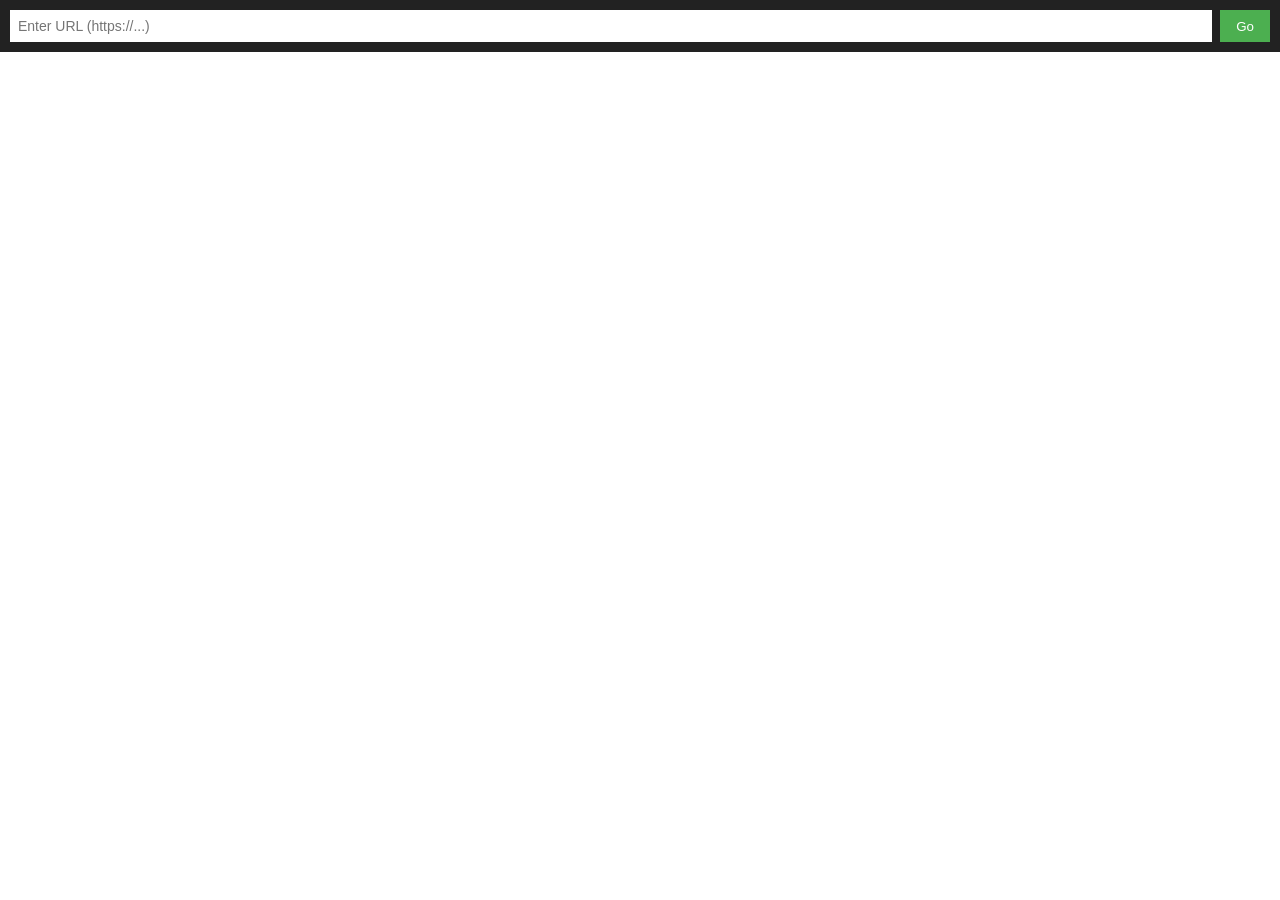
<file: index.html>
<!DOCTYPE html>
<html lang="en">
<head>
  <meta charset="UTF-8" />
  <title>HTML-Only Browser</title>
  <link rel="stylesheet" href="styles.css" />
</head>
<body>
  <div class="toolbar">
    <input type="text" id="urlInput" placeholder="Enter URL (https://...)" />
    <button id="goBtn">Go</button>
  </div>

  <iframe id="viewer"></iframe>
   <script src="app.js"></script>
  <script type="module" src="main.js"></script>
</body>
</html>
</file>
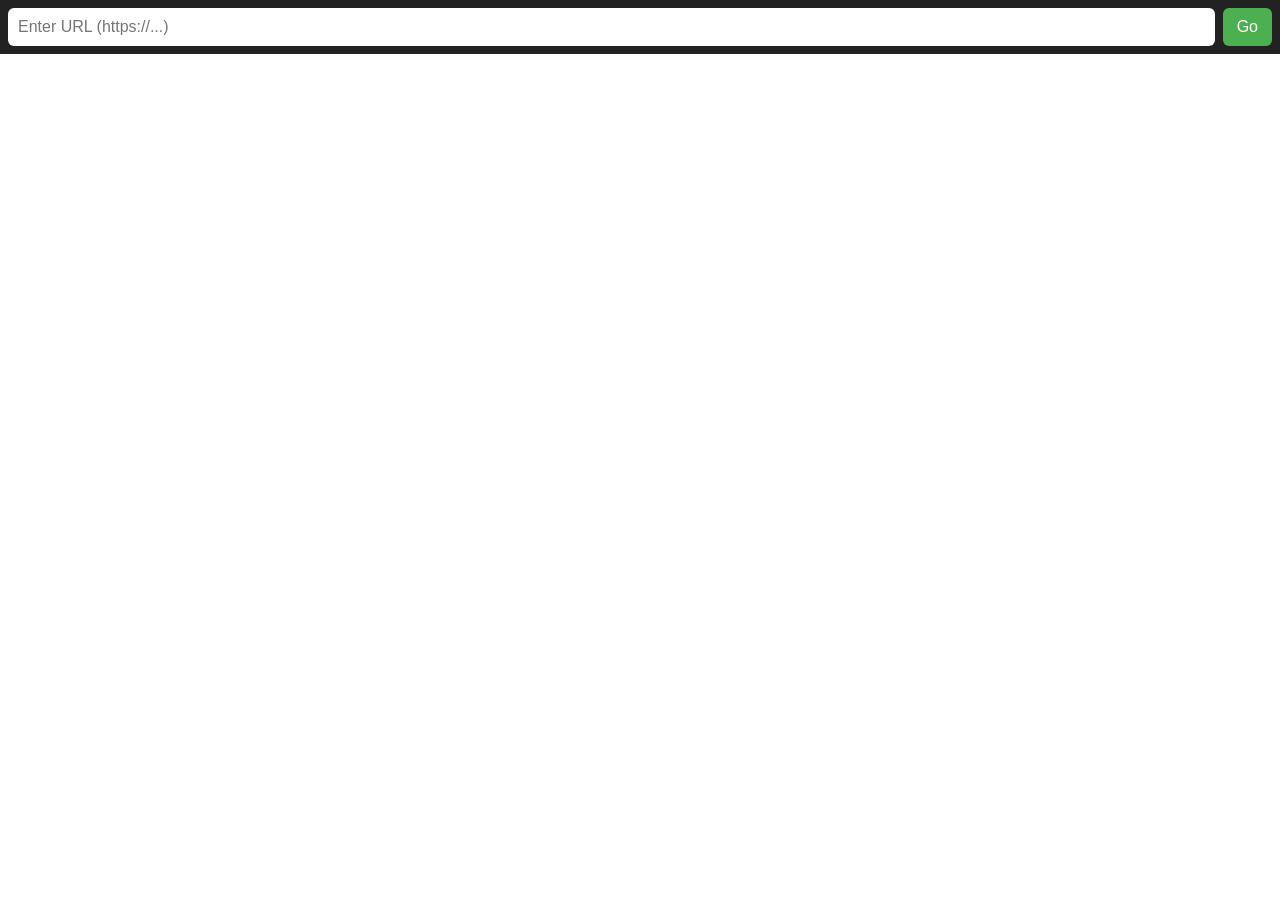
<file: m.html>
<!DOCTYPE html>
<html lang="en">
<head>
  <meta charset="UTF-8" />
  <meta name="viewport" content="width=device-width, initial-scale=1.0" />
  <title>HTML-Only Browser</title>
  <link rel="stylesheet" href="mobilestyles.css" />
</head>
<body>
  <div class="toolbar">
    <input type="text" id="urlInput" placeholder="Enter URL (https://...)" />
    <button id="goBtn">Go</button>
  </div>

  <iframe id="viewer"></iframe>

  <script src="app.js"></script>
  <script type="module" src="main.js"></script>
</body>
</html>
</file>
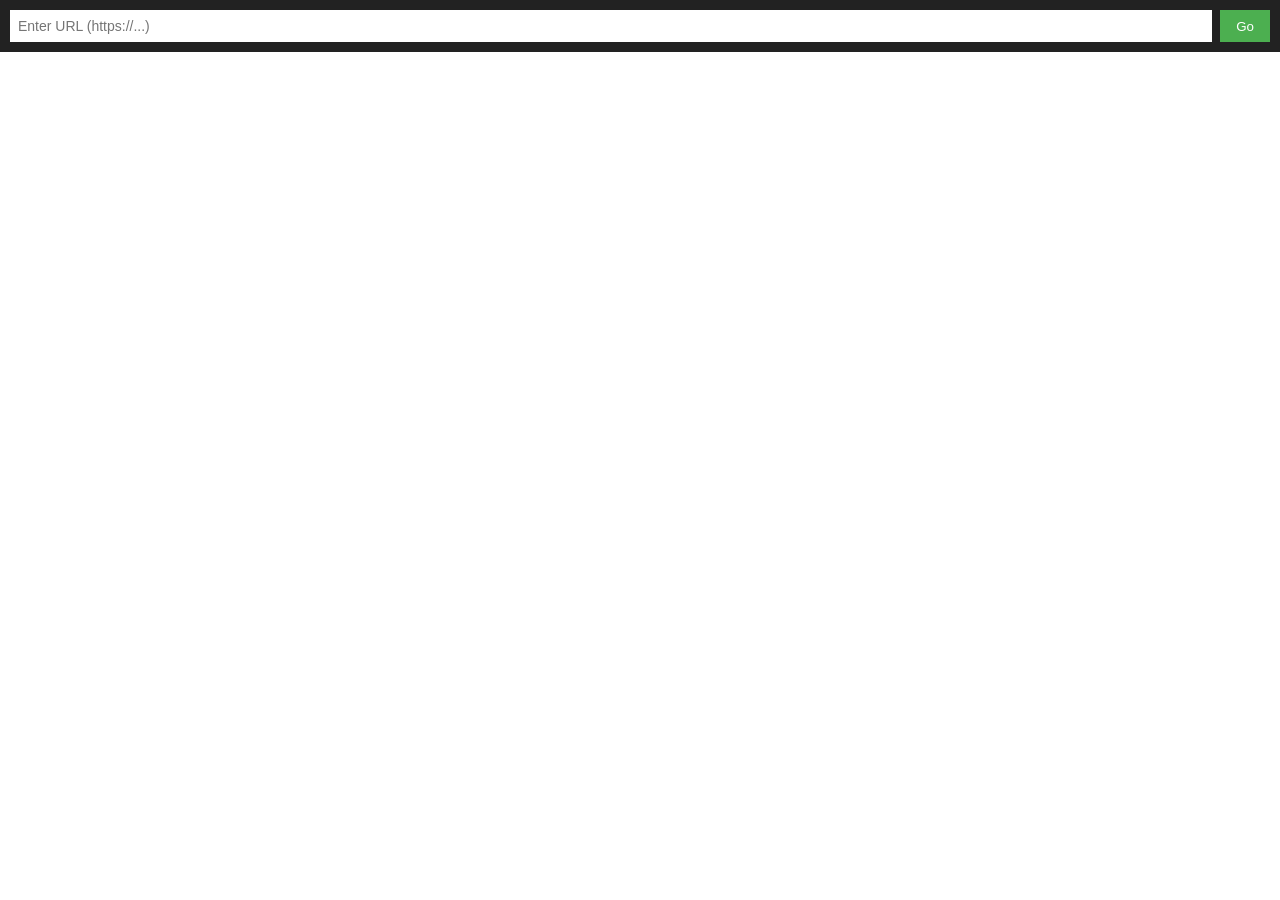
<file: oldindex.html>
<!DOCTYPE html>
<html lang="en">
<head>
  <meta charset="UTF-8" />
  <title>HTML-Only Browser</title>
  <link rel="stylesheet" href="styles.css" />
</head>
<body>
  <div class="toolbar">
    <input type="text" id="urlInput" placeholder="Enter URL (https://...)" />
    <button id="goBtn">Go</button>
  </div>

  <iframe id="viewer"></iframe>

  <script src="app.js"></script>
</body>
</html>
</file>
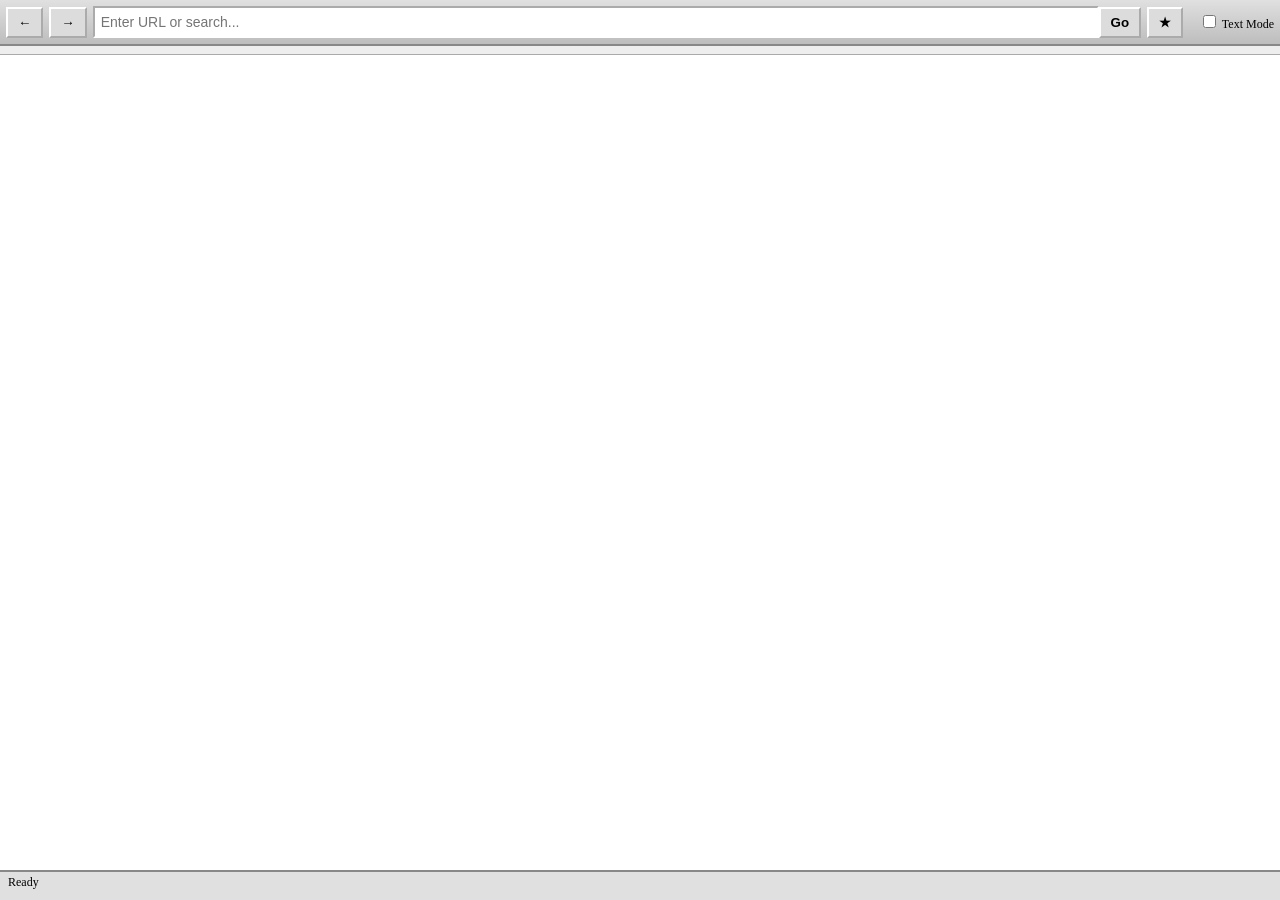
<file: web1.0update/web1.0.html>
<!DOCTYPE html>
<html lang="en">
<head>
  <meta charset="UTF-8" />
  <meta name="viewport" content="width=device-width, initial-scale=1.0"/>
  <title>Web 1.0 Browser</title>
  <link rel="stylesheet" href="styles.css" />
</head>
<body>

  <div class="toolbar">
    <button id="backBtn" title="Back">←</button>
    <button id="forwardBtn" title="Forward">→</button>

    <input 
      type="text" 
      id="urlInput" 
      placeholder="Enter URL or search..." 
      autocomplete="off"
    />

    <button id="goBtn">Go</button>

    <button id="bookmarkBtn" title="Save Bookmark">★</button>

    <label class="toggle" title="Toggle text-only mode">
      <input type="checkbox" id="textModeToggle" />
      Text Mode
    </label>
  </div>

  <!-- Bookmarks -->
  <div class="bookmarksBar" id="bookmarksBar"></div>

  <!-- Viewer -->
  <iframe 
    id="viewer"
    sandbox="allow-same-origin"
  ></iframe>

  <!-- Status -->
  <div class="statusBar" id="statusBar">Ready</div>

  <script src="app.js"></script>
  <script type="module" src="main.js"></script>
</body>
</html>
</file>
<file: styles.css>
body {
  margin: 0;
  font-family: system-ui, sans-serif;
  display: flex;
  flex-direction: column;
  height: 100vh;
}

.toolbar {
  display: flex;
  padding: 10px;
  background: #222;
}

.toolbar input {
  flex: 1;
  padding: 8px;
  border: none;
  outline: none;
  font-size: 14px;
}

.toolbar button {
  padding: 8px 16px;
  margin-left: 8px;
  background: #4CAF50;
  border: none;
  color: white;
  cursor: pointer;
}

iframe {
  flex: 1;
  border: none;
}
</file>
<file: mobilestyles.css>
* {
  box-sizing: border-box;
}

body {
  margin: 0;
  font-family: system-ui, sans-serif;
  display: flex;
  flex-direction: column;
  height: 100dvh;
  overflow: hidden;
}

.toolbar {
  display: flex;
  padding: 8px;
  background: #222;
  gap: 8px;
}

.toolbar input {
  flex: 1;
  padding: 10px;
  border: none;
  outline: none;
  font-size: 16px;
  border-radius: 6px;
}

.toolbar button {
  padding: 10px 14px;
  background: #4CAF50;
  border: none;
  color: white;
  cursor: pointer;
  border-radius: 6px;
  font-size: 16px;
}

.toolbar button:active {
  transform: scale(0.97);
}

iframe {
  flex: 1;
  width: 100%;
  border: none;
  background: white;
}

@media (max-width: 600px) {
  .toolbar {
    padding: 6px;
  }

  .toolbar button {
    font-size: 14px;
  }
}

@media (max-width: 400px) {
  .toolbar {
    flex-direction: column;
  }

  .toolbar button {
    width: 100%;
  }
}
</file>
<file: web1.0update/styles.css>
body {
  margin: 0;
  font-family: "Times New Roman", serif;
  display: flex;
  flex-direction: column;
  height: 100vh;
  background: #c0c0c0;
}

/* ===== Toolbar ===== */
.toolbar {
  display: flex;
  padding: 6px;
  background: linear-gradient(#e0e0e0, #bdbdbd);
  border-bottom: 2px solid #888;
  align-items: center;
}

.toolbar button {
  margin-right: 6px;
  padding: 6px 10px;
  border: 2px outset #fff;
  background: #dcdcdc;
  cursor: pointer;
  font-weight: bold;
}

.toolbar button:active {
  border: 2px inset #fff;
}

.toolbar input {
  flex: 1;
  padding: 6px;
  border: 2px inset #fff;
  font-size: 14px;
}

/* ===== Toggle ===== */
.toggle {
  margin-left: 10px;
  font-size: 12px;
}

/* ===== Bookmarks Bar ===== */
.bookmarksBar {
  display: flex;
  gap: 6px;
  padding: 4px;
  background: #eee;
  border-bottom: 1px solid #aaa;
  overflow-x: auto;
}

.bookmarksBar button {
  font-size: 12px;
  padding: 4px 6px;
  border: 1px solid #888;
  background: #fff;
  cursor: pointer;
}

/* ===== Viewer ===== */
iframe {
  flex: 1;
  border: none;
  background: white;
}

/* ===== Status Bar ===== */
.statusBar {
  height: 22px;
  padding: 3px 8px;
  background: #e0e0e0;
  border-top: 2px solid #888;
  font-size: 12px;
}
</file>
